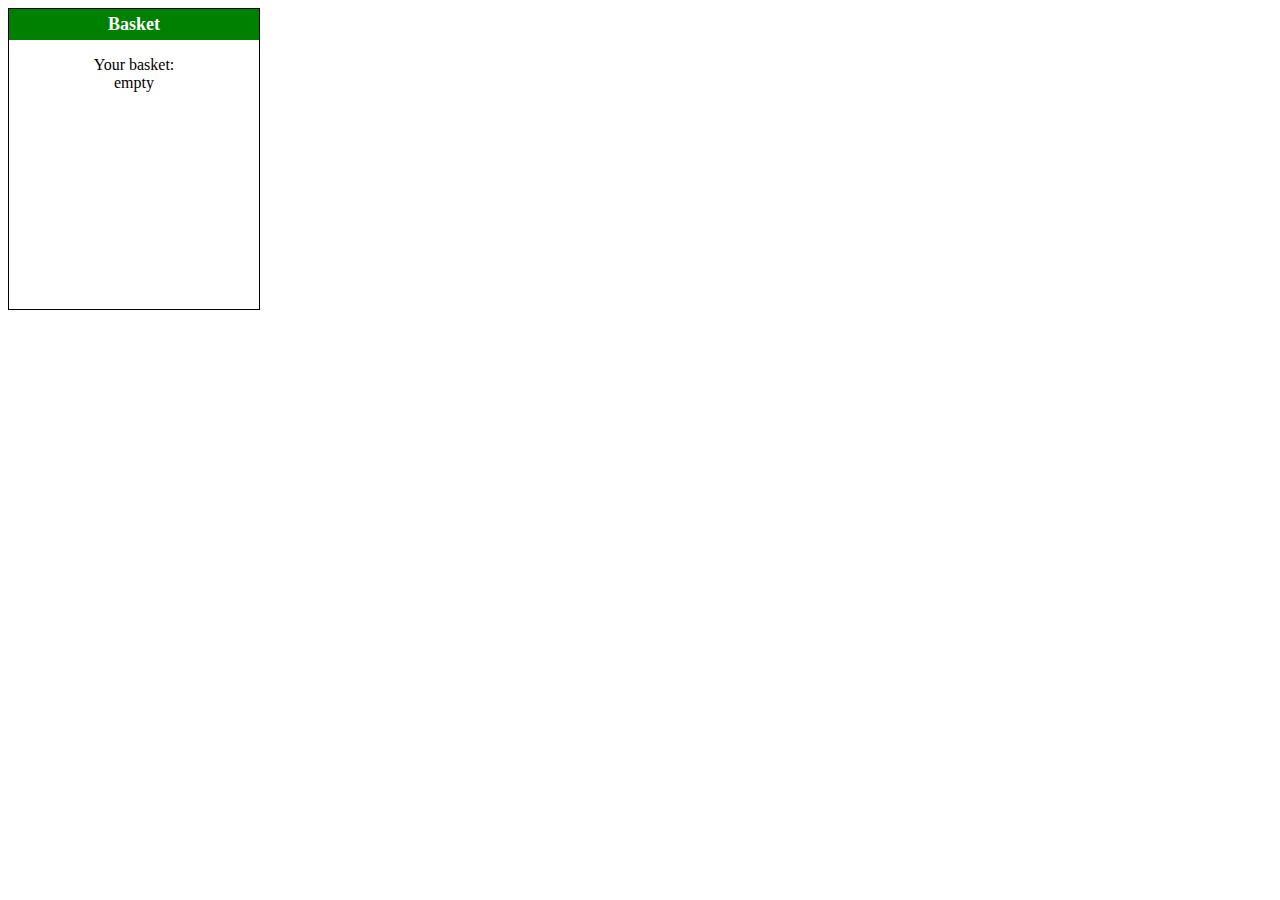
<file: basket (with localStorage)/index.html>
<!DOCTYPE html>
<html lang="en">

<head>
    <meta charset="UTF-8">
    <meta name="viewport" content="width=device-width, initial-scale=1.0">
    <meta http-equiv="X-UA-Compatible" content="ie=edge">
    <title>basket (with localStorage)</title>
    <link rel="stylesheet" href="style.css">
</head>

<body>

    <div class="block">
        <div class="header">Basket</div>
        <div class="content">
            <p class="p">Your basket:<br>empty</p>
        </div>
    </div>

    <script src="script.js"></script>
</body>

</html>
</file>
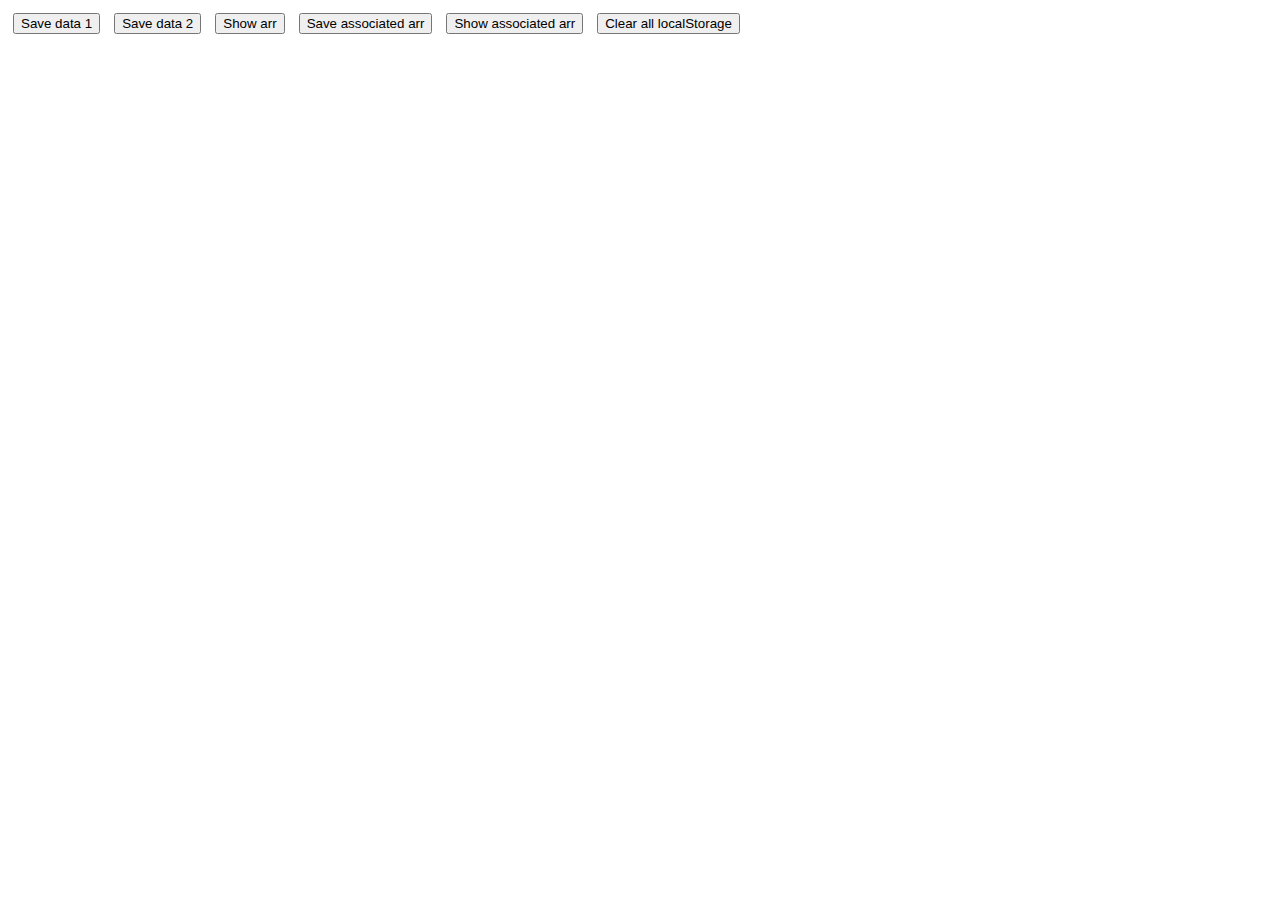
<file: LocalStorage/index.html>
<!DOCTYPE html>
<html lang="ru">

<head>
    <meta charset="UTF-8">
    <meta name="viewport" content="width=device-width, initial-scale=1.0">
    <meta http-equiv="X-UA-Compatible" content="ie=edge">
    <title>LocalStorage</title>
    <link rel="stylesheet" href="style.css">
</head>

<body>

    <button id="button1">Save data 1</button>
    <button id="button2">Save data 2</button>
    <button id="button3">Show arr</button>
    <button id="button4">Save associated arr</button>
    <button id="button5">Show associated arr</button>
    <button id="button6">Clear all localStorage</button>
    <div id="out3"></div>
    <div id="out5"></div>

    <script src="script.js"></script>
</body>

</html>
</file>
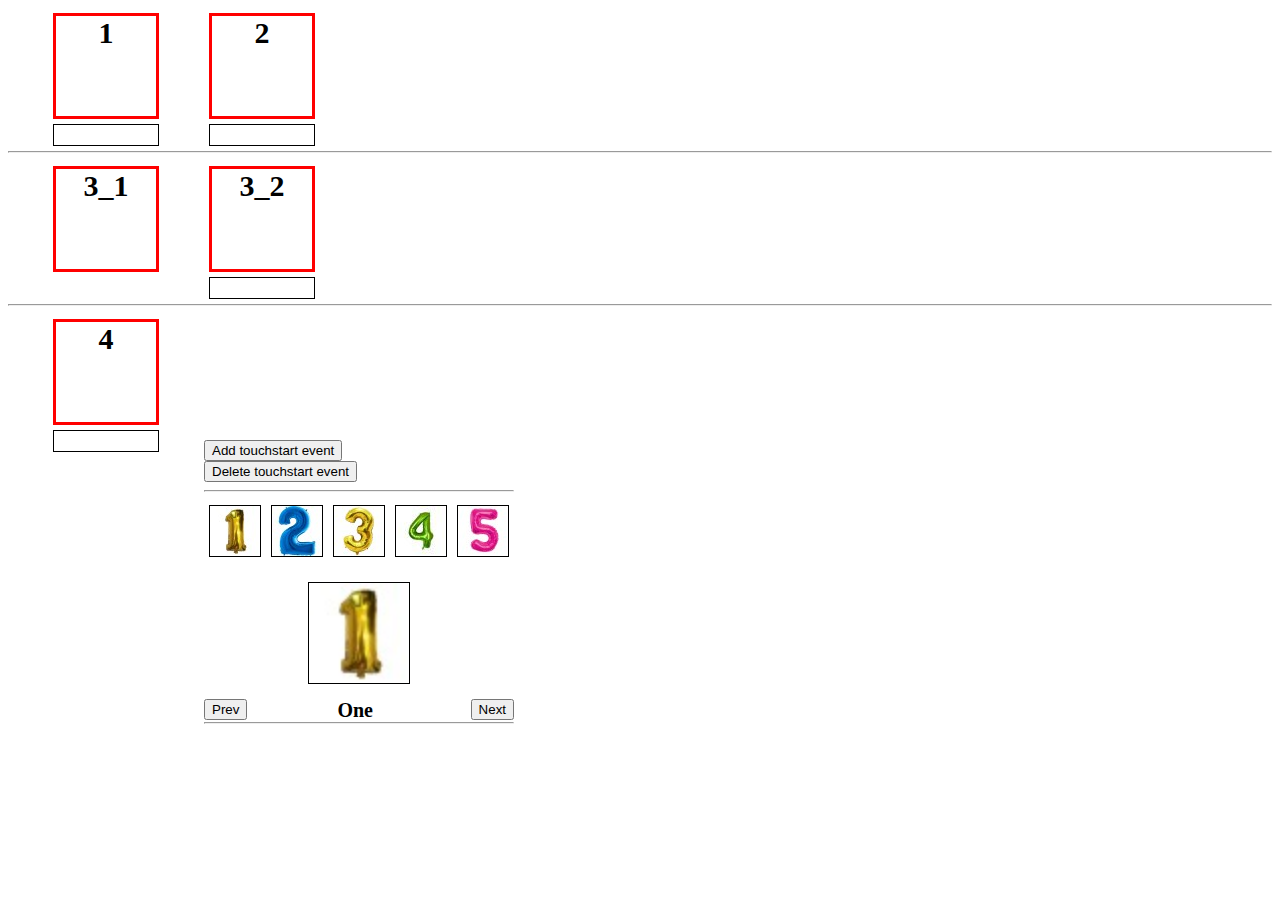
<file: touch события/index.html>
<!DOCTYPE html>
<html lang="ru">

<head>
    <meta charset="UTF-8">
    <meta name="viewport" content="width=device-width, initial-scale=1.0">
    <meta http-equiv="X-UA-Compatible" content="ie=edge">
    <title>touch события</title>
    <link rel="stylesheet" href="style.css">
</head>

<body>

    <div class="main">
        <div id="block1" class="block">1</div>
        <div id="out1" class="block_out"></div>
    </div>

    <div class="main">
        <div id="block2" class="block">2</div>
        <div id="out2" class="block_out"></div>
    </div>
    <hr>

    <div class="main">
        <div id="block3_1" class="block">3_1</div>
        <div id="out3_1" class="block_out"></div>
    </div>

    <div class="main">
        <div id="block3_2" class="block">3_2</div>
        <div id="out3_2" class="block_out"></div>
    </div>
    <hr>

    <div class="main">
        <div id="block4" class="block">4</div>
        <div id="out4" class="block_out"></div>
    </div>

    <div class="main" id="div4">
        <div><button id="button4">Add touchstart event </button>
            <div>
                <div><button id="button5">Delete touchstart event </button></div>
            </div>

            <hr>


            <div class="block12"></div>
            <div class="block12"></div>
            <div class="block12"></div>
            <div class="block12"></div>
            <div class="block12"></div>

            <div id="block12_big"></div>
            <div id="but12_1"><button id="button12_1">Prev</button></div>
            <div id="name12"></div>
            <div id="but12_2"><button id="button12_2">Next</button></div>

            <hr>

            <script src="script.js"></script>
</body>

</html>
</file>
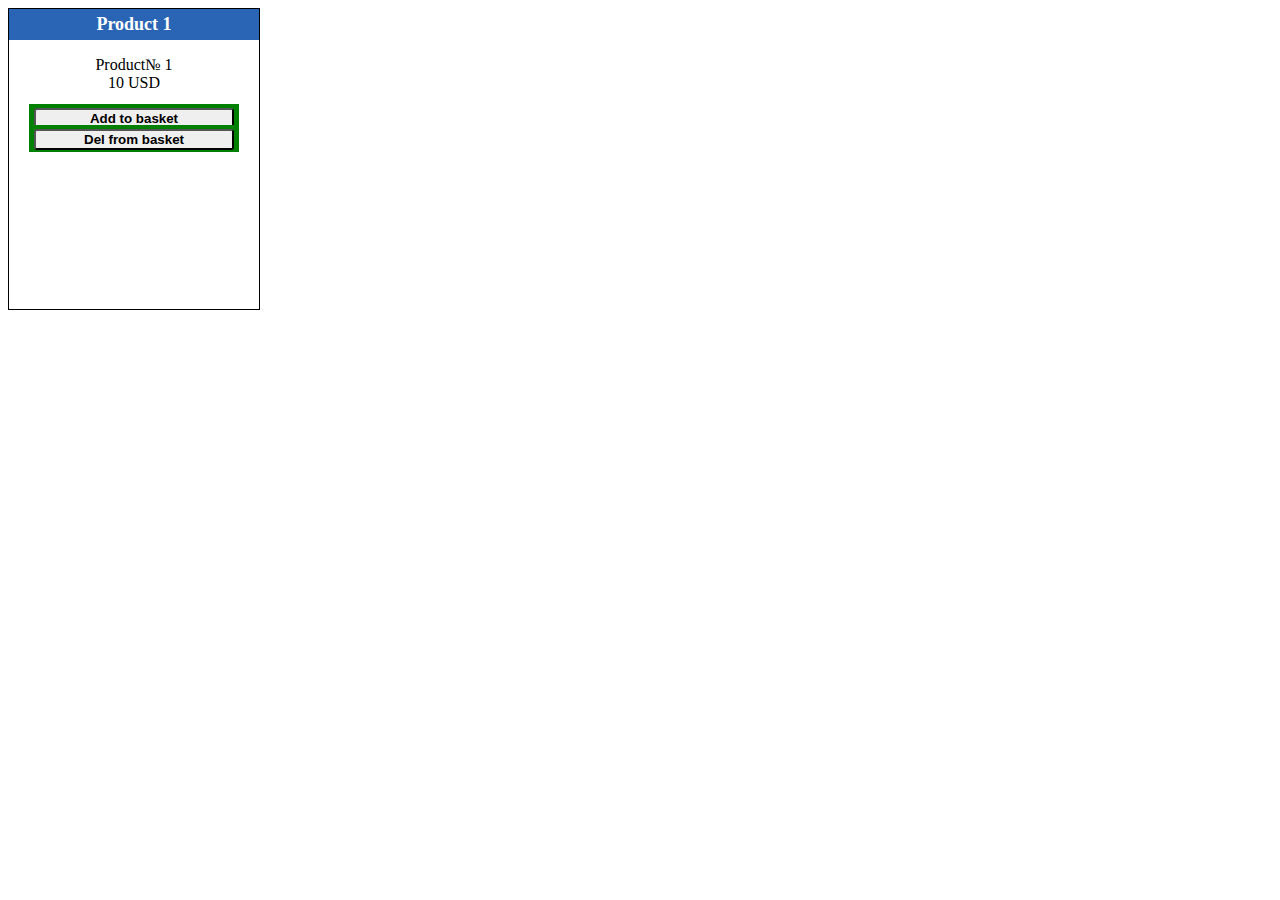
<file: basket (with localStorage)/index1.html>
<!DOCTYPE html>
<html lang="en">

<head>
    <meta charset="UTF-8">
    <meta name="viewport" content="width=device-width, initial-scale=1.0">
    <meta http-equiv="X-UA-Compatible" content="ie=edge">
    <title>Product1</title>
    <link rel="stylesheet" href="style.css">
</head>

<body>

    <div class="block">
        <div class="header product_header">Product 1</div>
        <div class="content">
            <p>Product№ 1<br>10 USD</p>
        </div>
        <div class="footer"><button id="button_add" class="button">Add to basket</button></div>
        <div class="footer"><button id="button_del" class="button">Del from basket</button></div>
    </div>

    <script src="script1.js"></script>
</body>

</html>
</file>
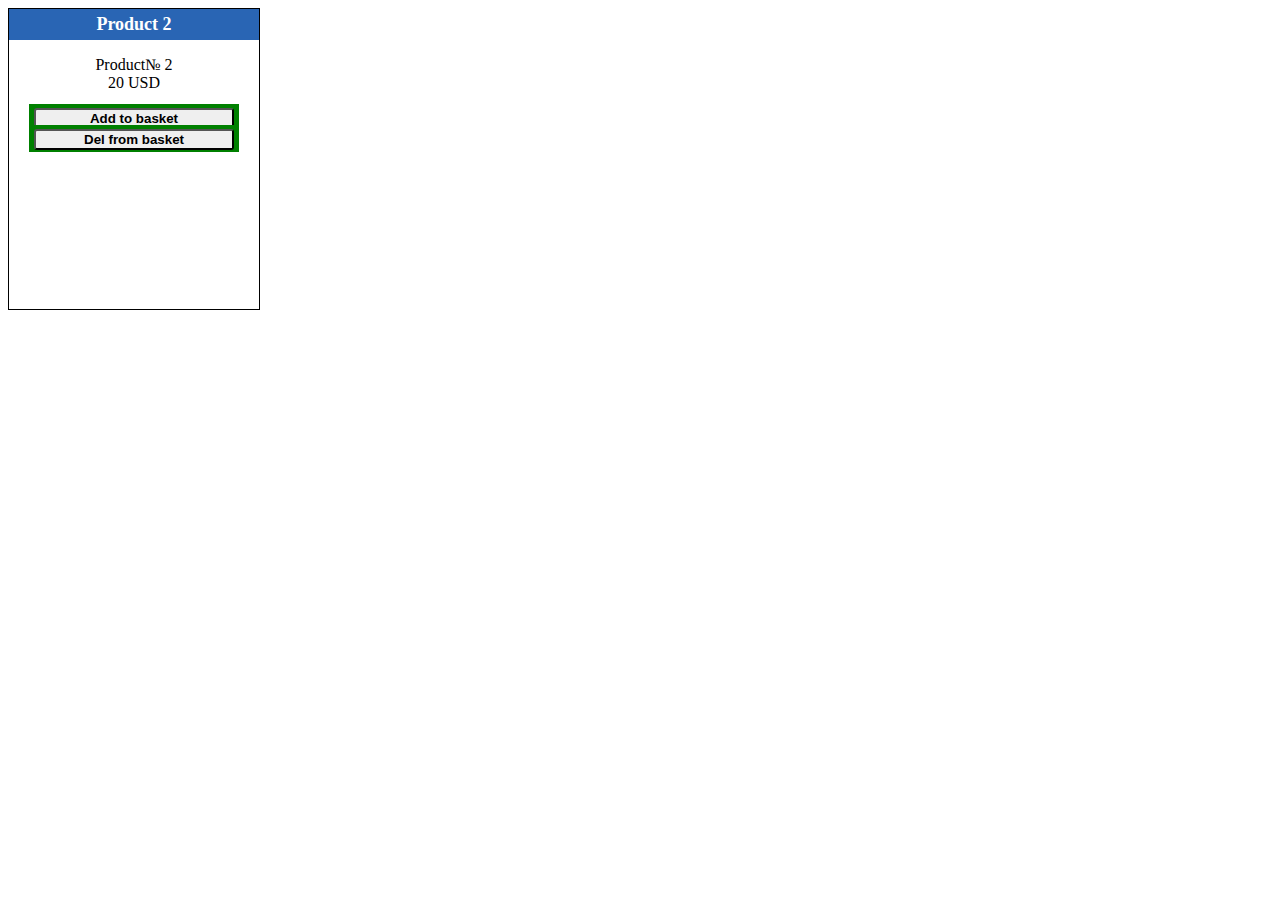
<file: basket (with localStorage)/index2.html>
<!DOCTYPE html>
<html lang="en">

<head>
    <meta charset="UTF-8">
    <meta name="viewport" content="width=device-width, initial-scale=1.0">
    <meta http-equiv="X-UA-Compatible" content="ie=edge">
    <title>Product2</title>
    <link rel="stylesheet" href="style.css">
</head>

<body>

    <div class="block">
        <div class="header product_header">Product 2</div>
        <div class="content">
            <p>Product№ 2<br>20 USD</p>
        </div>
        <div class="footer"><button id="button_add" class="button">Add to basket</button></div>
        <div class="footer"><button id="button_del" class="button">Del from basket</button></div>
    </div>

    <script src="script2.js"></script>
</body>

</html>
</file>
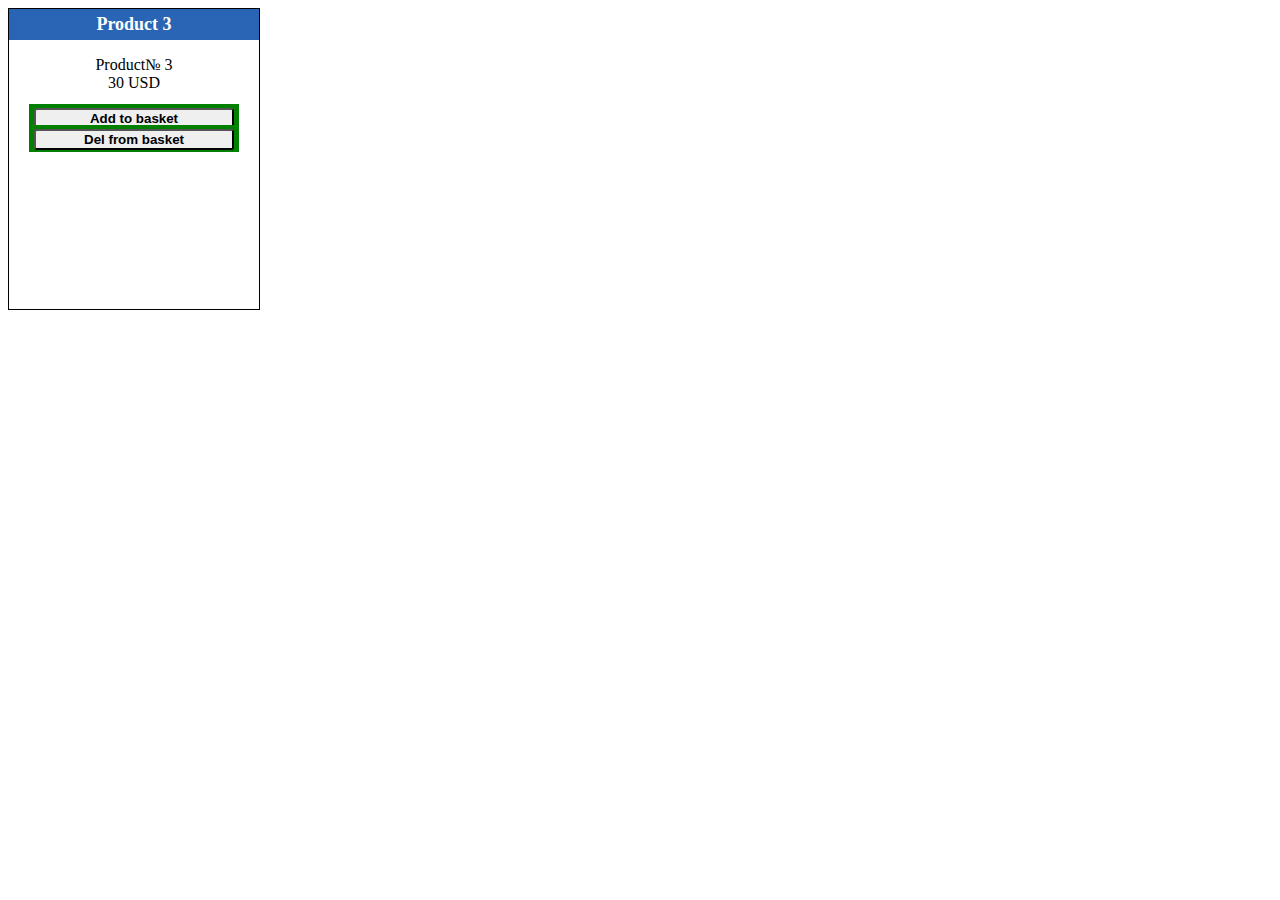
<file: basket (with localStorage)/index3.html>
<!DOCTYPE html>
<html lang="en">

<head>
    <meta charset="UTF-8">
    <meta name="viewport" content="width=device-width, initial-scale=1.0">
    <meta http-equiv="X-UA-Compatible" content="ie=edge">
    <title>Product3</title>
    <link rel="stylesheet" href="style.css">
</head>

<body>

    <div class="block">
        <div class="header product_header">Product 3</div>
        <div class="content">
            <p>Product№ 3<br>30 USD</p>
        </div>
        <div class="footer"><button id="button_add" class="button">Add to basket</button></div>
        <div class="footer"><button id="button_del" class="button">Del from basket</button></div>
    </div>

    <script src="script3.js"></script>
</body>

</html>
</file>
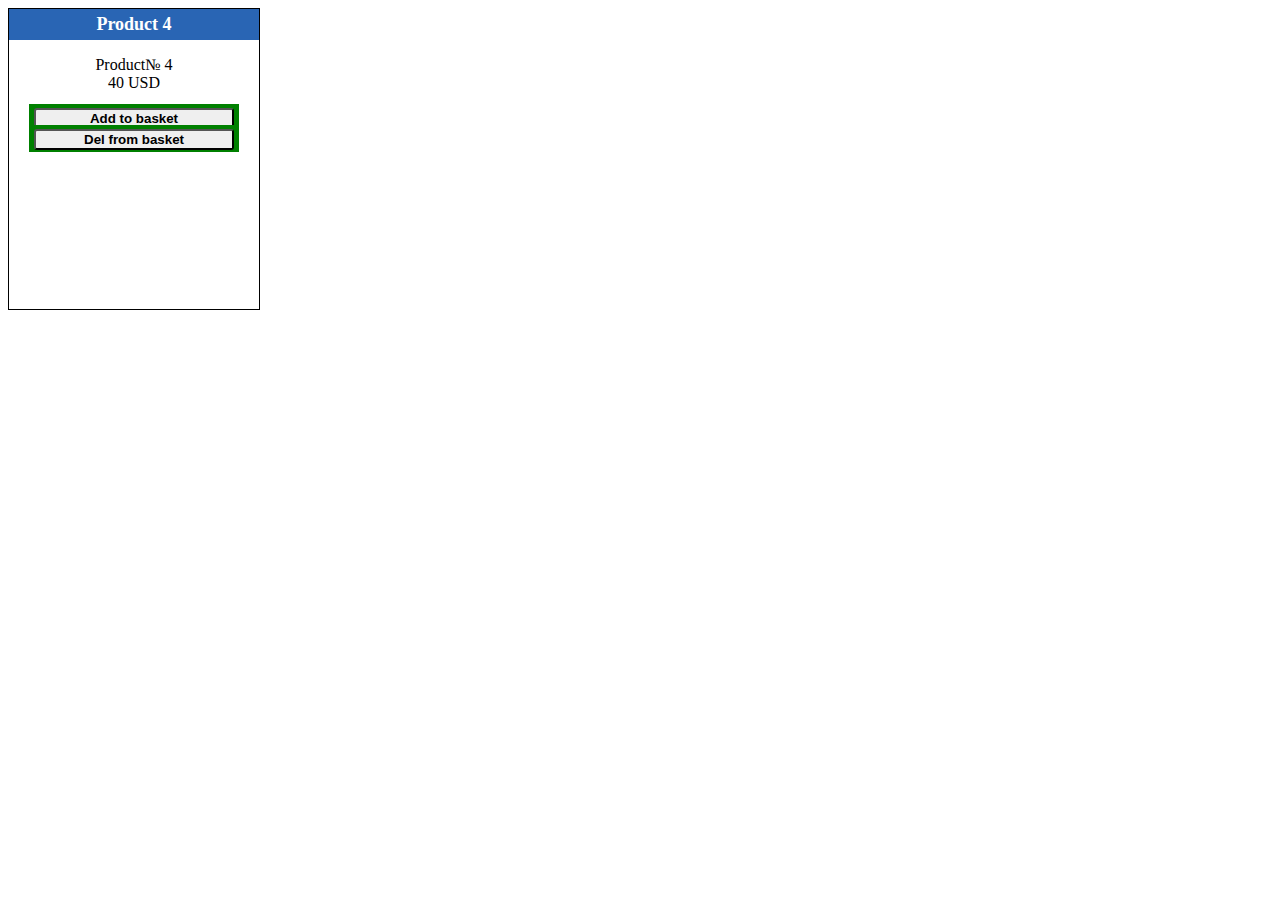
<file: basket (with localStorage)/index4.html>
<!DOCTYPE html>
<html lang="en">

<head>
    <meta charset="UTF-8">
    <meta name="viewport" content="width=device-width, initial-scale=1.0">
    <meta http-equiv="X-UA-Compatible" content="ie=edge">
    <title>Product4</title>
    <link rel="stylesheet" href="style.css">
</head>

<body>

    <div class="block">
        <div class="header product_header">Product 4</div>
        <div class="content">
            <p>Product№ 4<br>40 USD</p>
        </div>
        <div class="footer"><button id="button_add" class="button">Add to basket</button></div>
        <div class="footer"><button id="button_del" class="button">Del from basket</button></div>
    </div>

    <script src="script4.js"></script>
</body>

</html>
</file>
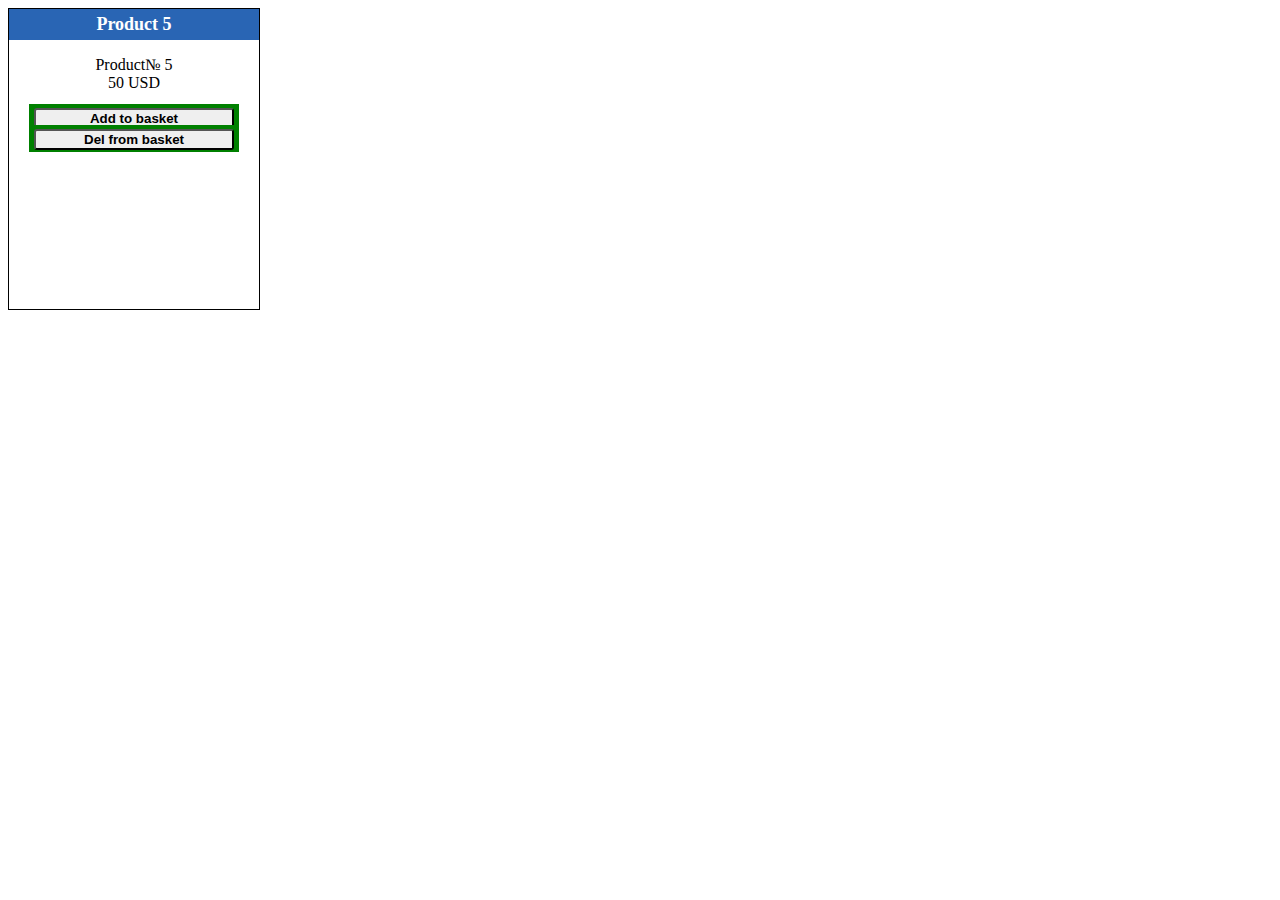
<file: basket (with localStorage)/index5.html>
<!DOCTYPE html>
<html lang="en">

<head>
    <meta charset="UTF-8">
    <meta name="viewport" content="width=device-width, initial-scale=1.0">
    <meta http-equiv="X-UA-Compatible" content="ie=edge">
    <title>Product5</title>
    <link rel="stylesheet" href="style.css">
</head>

<body>

    <div class="block">
        <div class="header product_header">Product 5</div>
        <div class="content">
            <p>Product№ 5<br>50 USD</p>
        </div>
        <div class="footer"><button id="button_add" class="button">Add to basket</button></div>
        <div class="footer"><button id="button_del" class="button">Del from basket</button></div>
    </div>

    <script src="script5.js"></script>
</body>

</html>
</file>
<file: basket (with localStorage)/style.css>
.block {

    border: 1px solid black;
    width: 250px;
    height: 300px;
    text-align: center;

}

.header {

    color: white;
    background-color: green;
    font-size: 18px;
    font-weight: 600;
    font-family: 'Times New Roman', Times, serif;
    padding: 5px 5px;

}

.product_header {

    background-color: rgb(41, 101, 180);

}

.footer {

    background-color: green;
    padding: 5px 5px;
    margin-top: 185px;
    display: inline;

}

.button {

    width: 200px;
    font-weight: 600;
    border-radius: 3px;

}
</file>
<file: LocalStorage/style.css>
button, div {

    margin: 5px;

}
</file>
<file: touch события/style.css>
.main {

    float: left;
    margin-left: 40px;

}

.block {

    width: 100px;
    height: 100px;
    border: 3px solid red;
    margin: 5px;
    text-align: center;
    font-size: 30px;
    font-weight: 600;

}

.block_out {

    text-align: center;
    margin: 5px;
    width: 104px;
    height: 20px;
    border: 1px solid black;
        
}

hr {

    clear: both;
    
}

#out3_1 {

    display: none;

}

#div4 {

    padding-top: 10%;

}

.block12 {

    width: 50px;
    height: 50px;
    border: 1px solid black;
    margin: 5px;
    float: left;
    
}

#block12_big {

    width: 100px;
    height: 100px;
    border: 1px solid black;
    margin-left: auto;
    margin-right: auto;
    margin: 90px auto 15px auto;
   
}

#but12_1 {

    float: left;


}

#but12_2 {

    float: right;

}

#name12 {

    float: left;
    margin-left: 90px;
    font-weight: 600;
    font-size: 20px;

}
</file>
